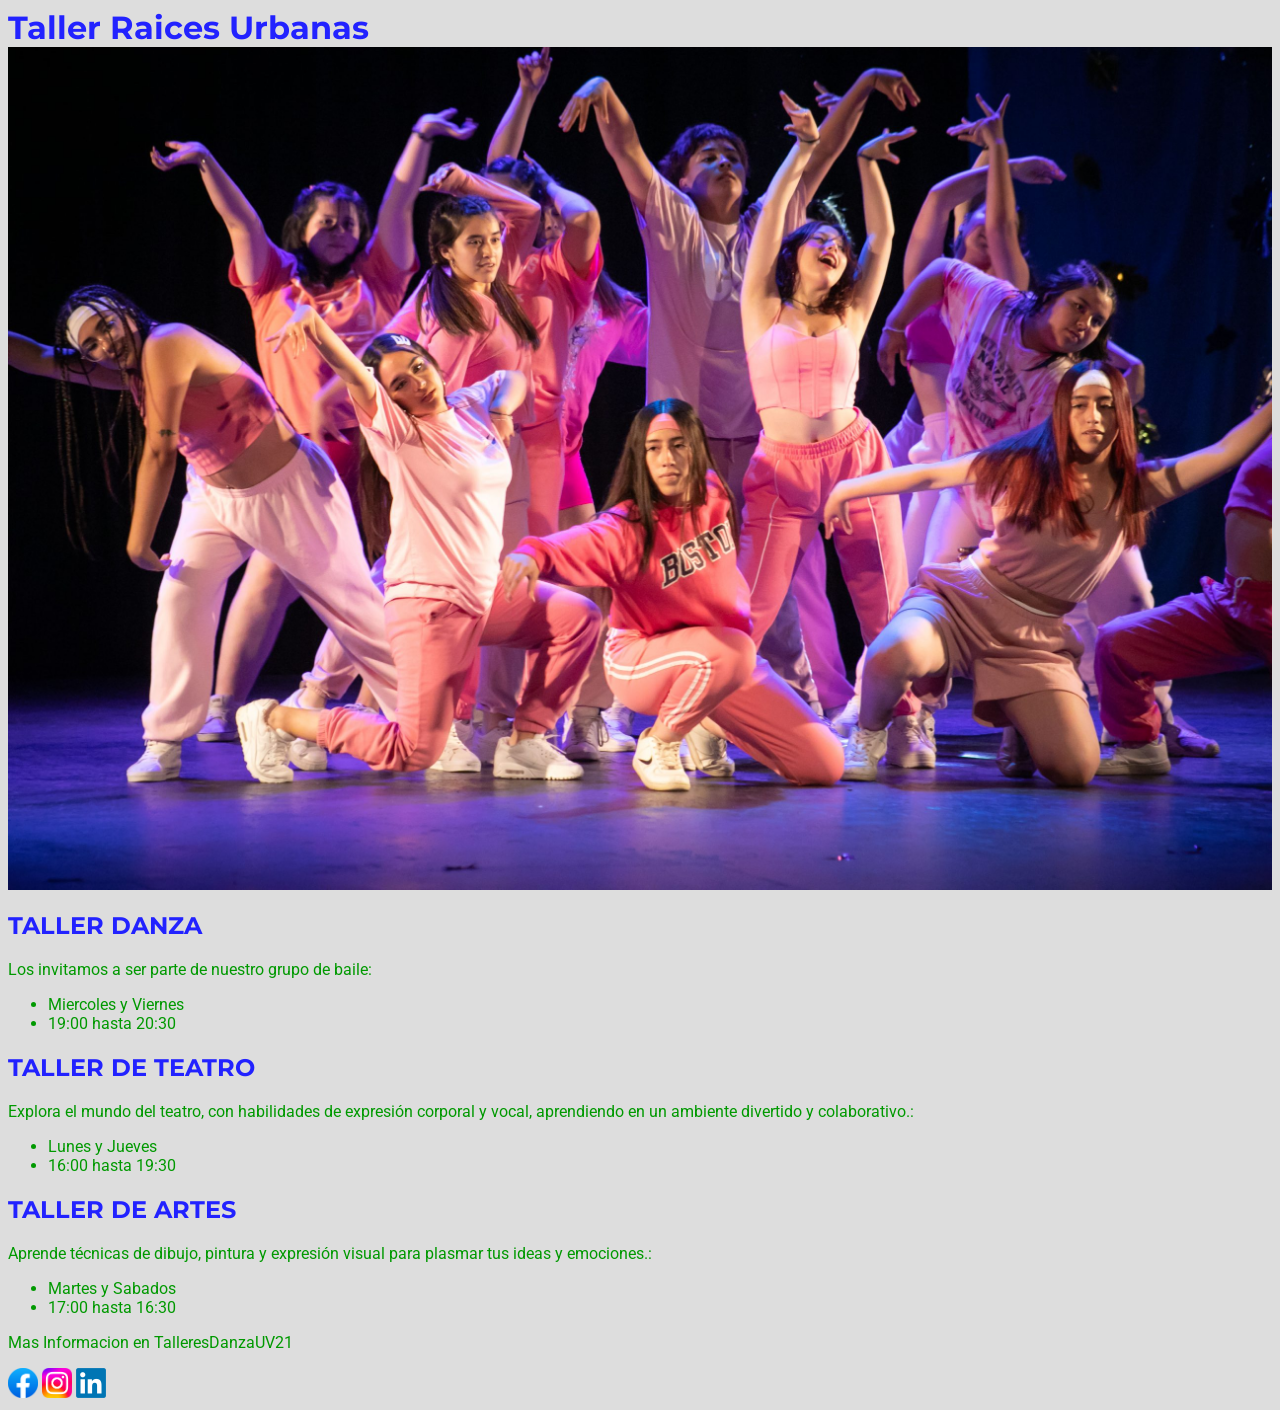
<file: Evaluaciones/Sumativa1/index.html>
<html>
    <head><link rel="preconnect" href="https://fonts.googleapis.com"/>
        <link rel="preconnect" href="https://fonts.gstatic.com" crossorigin/>
        <link href="https://fonts.googleapis.com/css2?family=Montserrat:ital,wght@0,100..900;1,100..900&display=swap" rel="stylesheet">
        <link href="https://fonts.googleapis.com/css2?family=Montserrat:ital,wght@0,100..900;1,100..900&family=Roboto:ital,wght@0,100..900;1,100..900&display=swap" rel="stylesheet">
        <meta http-equiv="Content-Type" content="text/html; charset=UTF-8"/>
        <link rel="stylesheet" href="css/styles.css"/>
    
           
    </head>
    <body>
        <h1> 
            Taller Raices Urbanas
            <img src="assets/8B3A1878-scaled.jpg" />
        </h1>
        

        <h2>TALLER DANZA</h2>
        <p>Los invitamos a ser parte de nuestro grupo de baile:</p>
        <ul>
            <li>Miercoles y Viernes</li>
            <li>19:00 hasta 20:30</li>
            


            
        </ul>
        <h2>TALLER DE TEATRO</h2>
        <p>Explora el mundo del teatro, con habilidades de expresión corporal y vocal, aprendiendo en un ambiente divertido y colaborativo.:</p>
        <ul>
            <li>Lunes y Jueves</li>
            <li>16:00 hasta 19:30</li>
        </ul>

        <h2>TALLER DE ARTES</h2>
        <p>Aprende técnicas de dibujo, pintura y expresión visual para plasmar tus ideas y emociones.:</p>
        <ul>
            <li>Martes  y Sabados</li>
            <li>17:00 hasta 16:30</li>
        </ul> 
        <p>Mas Informacion en TalleresDanzaUV21</p>
        <a href=https://www.inacap.cl"><img src="assets/rrss_facebook.png" height="30"></a>
        <a href="https://www.inacap.cl"><img src="assets/rrss_instagram.png" height="30"></a>

        <a href="https://www.inacap.cl"><img src="assets/rrss_linkedin.png" height="30"></a>  

    </body>
</html>
</file>
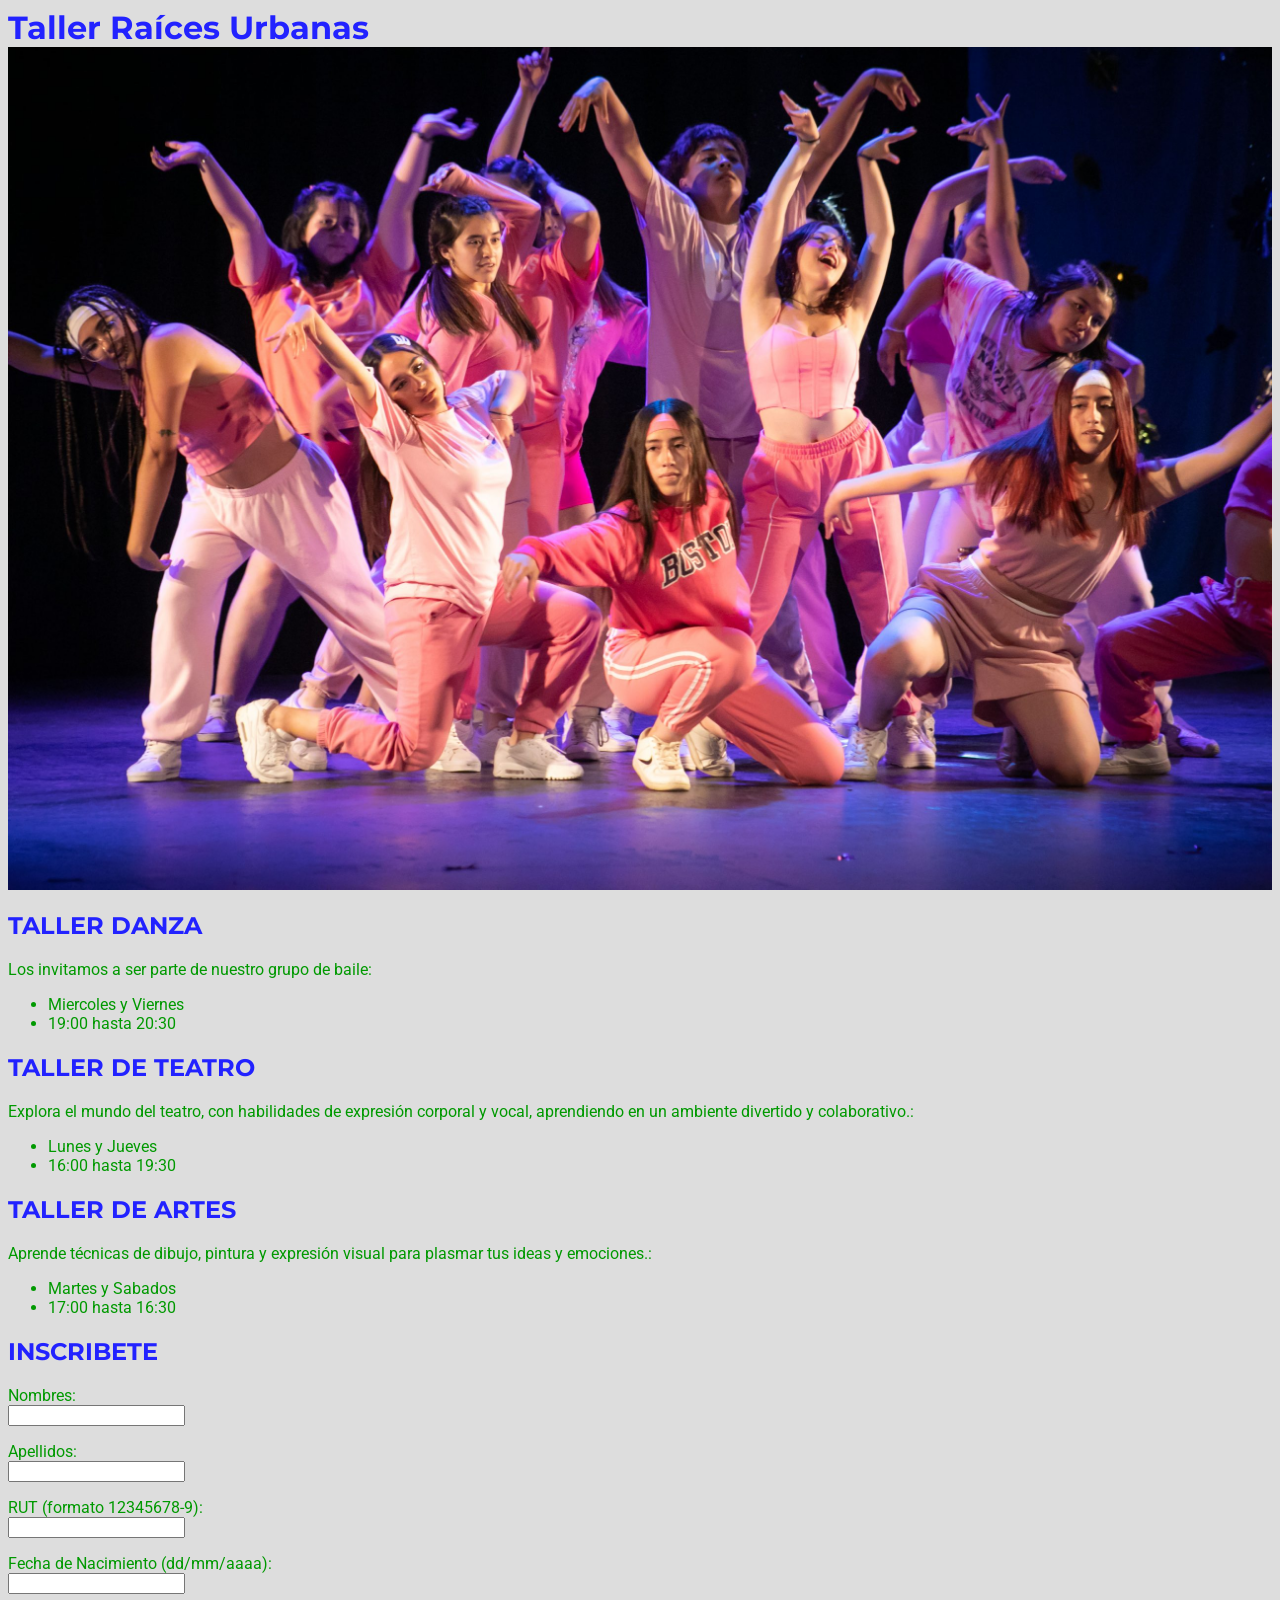
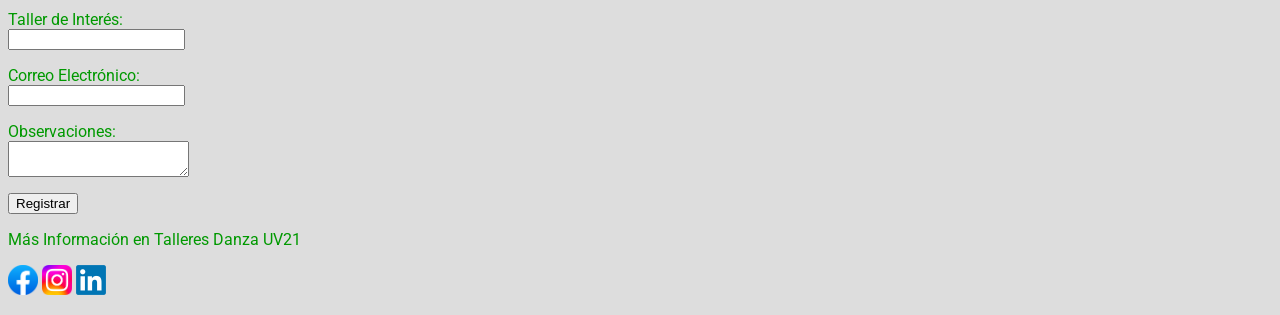
<file: Evaluaciones/sumativa2/index.html>
<html>
    <head><link rel="preconnect" href="https://fonts.googleapis.com"/>
        <link rel="preconnect" href="https://fonts.gstatic.com" crossorigin/>
        <link href="https://fonts.googleapis.com/css2?family=Montserrat:ital,wght@0,100..900;1,100..900&display=swap" rel="stylesheet">
        <link href="https://fonts.googleapis.com/css2?family=Montserrat:ital,wght@0,100..900;1,100..900&family=Roboto:ital,wght@0,100..900;1,100..900&display=swap" rel="stylesheet">
        <meta http-equiv="Content-Type" content="text/html; charset=UTF-8"/>
        <link rel="stylesheet" href="css/styles.css"/>
    
           
    </head>

    <body>

        <h1> 
            Taller Raíces Urbanas
            <img src="assets/8B3A1878-scaled.jpg" />
        </h1>
        

        <h2>TALLER DANZA</h2>
        <p>Los invitamos a ser parte de nuestro grupo de baile:</p>
        <ul>
            <li>Miercoles y Viernes</li>
            <li>19:00 hasta 20:30</li>
            
        </ul>
        <h2>TALLER DE TEATRO</h2>
        <p>Explora el mundo del teatro, con habilidades de expresión corporal y vocal, aprendiendo en un ambiente divertido y colaborativo.:</p>
        <ul>
            <li>Lunes y Jueves</li>
            <li>16:00 hasta 19:30</li>
        </ul>

        <h2>TALLER DE ARTES</h2>
        <p>Aprende técnicas de dibujo, pintura y expresión visual para plasmar tus ideas y emociones.:</p>
        <ul>
            <li>Martes  y Sabados</li>
            <li>17:00 hasta 16:30</li>
        </ul> 
        <h2>INSCRIBETE</h2>
        
    
    </body>

</script>
    <form id="formulario">
  <p>
    Nombres:<br>
    <input type="text" id="nombres">
  </p>
  <p>
    Apellidos:<br>
    <input type="text" id="apellidos">
  </p>
  <p>
    RUT (formato 12345678-9):<br>
    <input type="text" id="rut">
  </p>
  <p>
    Fecha de Nacimiento (dd/mm/aaaa):<br>
    <input type="text" id="fechaNacimiento">
  </p>
  <p>
    Taller de Interés:<br>
    <input type="text" id="taller">
  </p>
  <p>
    Correo Electrónico:<br>
    <input type="text" id="correo">
  </p>
  <p>
    Observaciones:<br>
    <textarea id="observaciones"></textarea>
  </p>

  <button type="submit">Registrar</button>
  <p id="mensaje" style="color: red;"></p>
  
    <p>Más Información en Talleres Danza UV21</p>
        <a href=https://www.inacap.cl"><img src="assets/rrss_facebook.png" height="30"></a>
        <a href="https://www.inacap.cl"><img src="assets/rrss_instagram.png" height="30"></a>

        <a href="https://www.inacap.cl"><img src="assets/rrss_linkedin.png" height="30"></a>  

  <script>
  document.getElementById("formulario").addEventListener("submit", function(event) {
    event.preventDefault();

    let nombres = document.getElementById("nombres").value.trim();
    let apellidos = document.getElementById("apellidos").value.trim();
    let rut = document.getElementById("rut").value.trim();
    let fecha = document.getElementById("fechaNacimiento").value.trim();
    let taller = document.getElementById("taller").value.trim();
    let correo = document.getElementById("correo").value.trim();
    let mensaje = document.getElementById("mensaje");

    if (!nombres || !apellidos || !rut || !fecha || !taller || !correo) {
      mensaje.textContent = "Por favor, completa todos los campos obligatorios.";
      return;
    }

    if (!/^[0-9]{7,8}-[0-9kK]$/.test(rut)) {
      mensaje.textContent = "El RUT no tiene el formato correcto.";
      return;
    }

    let partes = fecha.split("/");
    if (partes.length !== 3) {
      mensaje.textContent = "La fecha debe estar en formato dd/mm/aaaa.";
      return;
    }

    let dia = parseInt(partes[0]);
    let mes = parseInt(partes[1]);
    let anio = parseInt(partes[2]);

    let hoy = new Date();
    let fechaNacimiento = new Date(anio, mes - 1, dia);
    let edad = hoy.getFullYear() - fechaNacimiento.getFullYear();

    if (hoy.getMonth() < (mes - 1) || (hoy.getMonth() === (mes - 1) && hoy.getDate() < dia)) {
      edad--;
    }

    if (isNaN(edad) || edad < 14) {
      mensaje.textContent = "Debes tener al menos 14 años para postular.";
      return;
    }

    if (!/^[^@\\s]+@[^@\\s]+\\.[a-zA-Z]{2,}$/.test(correo)) {
      mensaje.textContent = "El correo electrónico no es válido.";
      return;
    }

    mensaje.style.color = "green";
    mensaje.textContent = "Formulario enviado correctamente.";
    this.reset();
  });

</script>
</form>
</html>
</file>
<file: Evaluaciones/Sumativa1/css/styles.css>
h1, h2 {
    font-family: 'Montserrat';
    color:#2222FF;
    border: 1cm;
    border-color: #000000;
    border-radius: 2cm;
}

h1 img{
    width: 100%;
}

p, li {
    font-family: 'Roboto';
    color:#009900;
}

body {
    background: #DDDDDD;
}
</file>
<file: Evaluaciones/sumativa2/css/styles.css>
h1, h2 {
    font-family: 'Montserrat';
    color:#2222FF;
    border: 1cm;
    border-color: #000000;
    border-radius: 2cm;
}

h1 img{
    width: 100%;
}

p, li {
    font-family: 'Roboto';
    color:#009900;
}

body {
    background: #DDDDDD;
}
</file>
